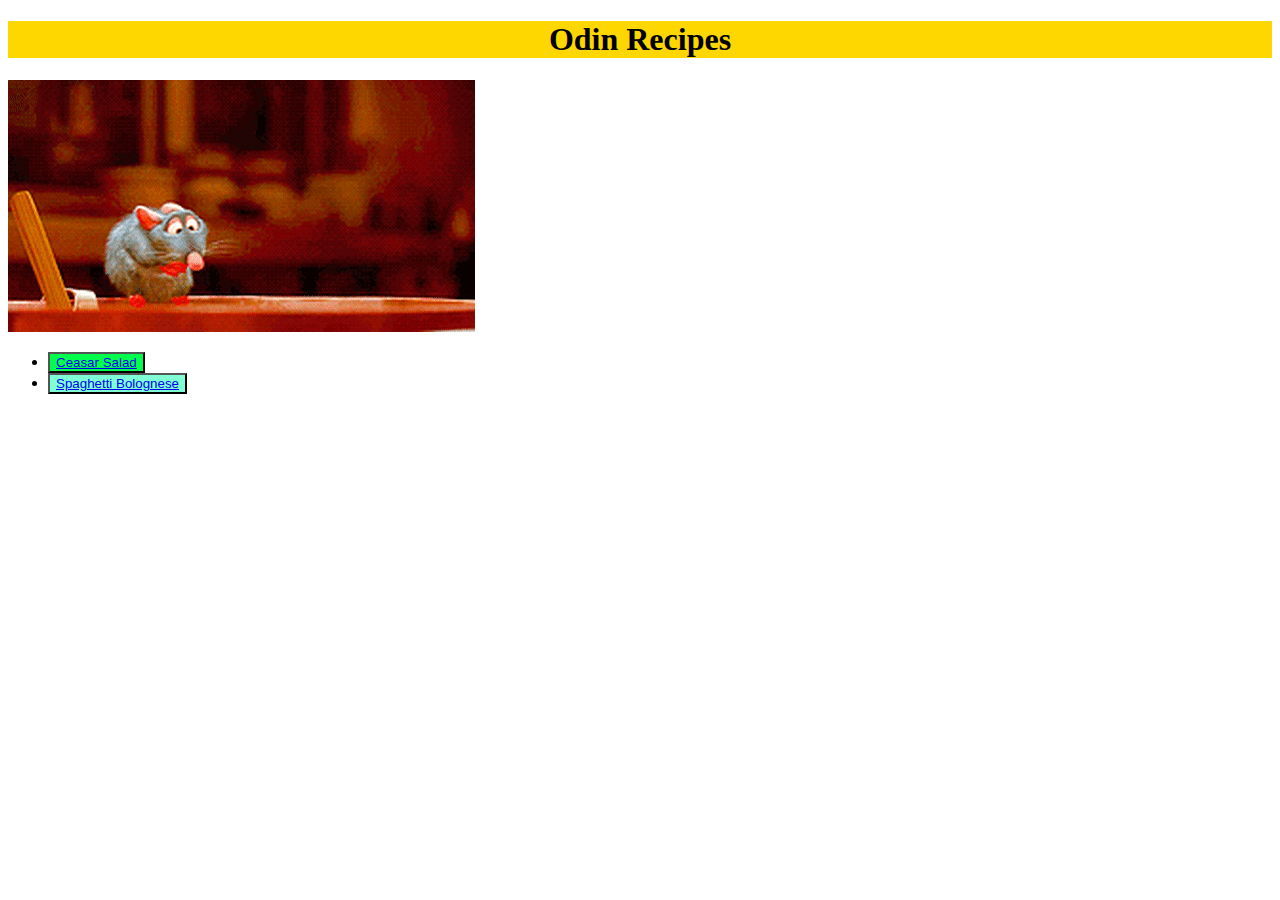
<file: index.html>
<!DOCTYPE html>
<html lang="en">
<head>
    <meta charset="UTF-8">
    <meta http-equiv="X-UA-Compatible" content="IE=edge">
    <meta name="viewport" content="width=device-width, initial-scale=1.0">
    <title>Document</title>
    <link rel="stylesheet" href="odin-recipes.css">
</head>
<body>
   <div class="header"><h1>Odin Recipes</h1></div>
    <img src="recipes/images/GreenHairyBorer-size_restricted.gif">
<ul>
   <li><button class="button"><a href="recipes/ceasar-salad.html">Ceasar Salad</a></li></button>
   <li><button class="button2"><a href="recipes/spaghetti-bolognese.html">Spaghetti Bolognese</a></li></button>
</ul>
</body>
</html>
</file>
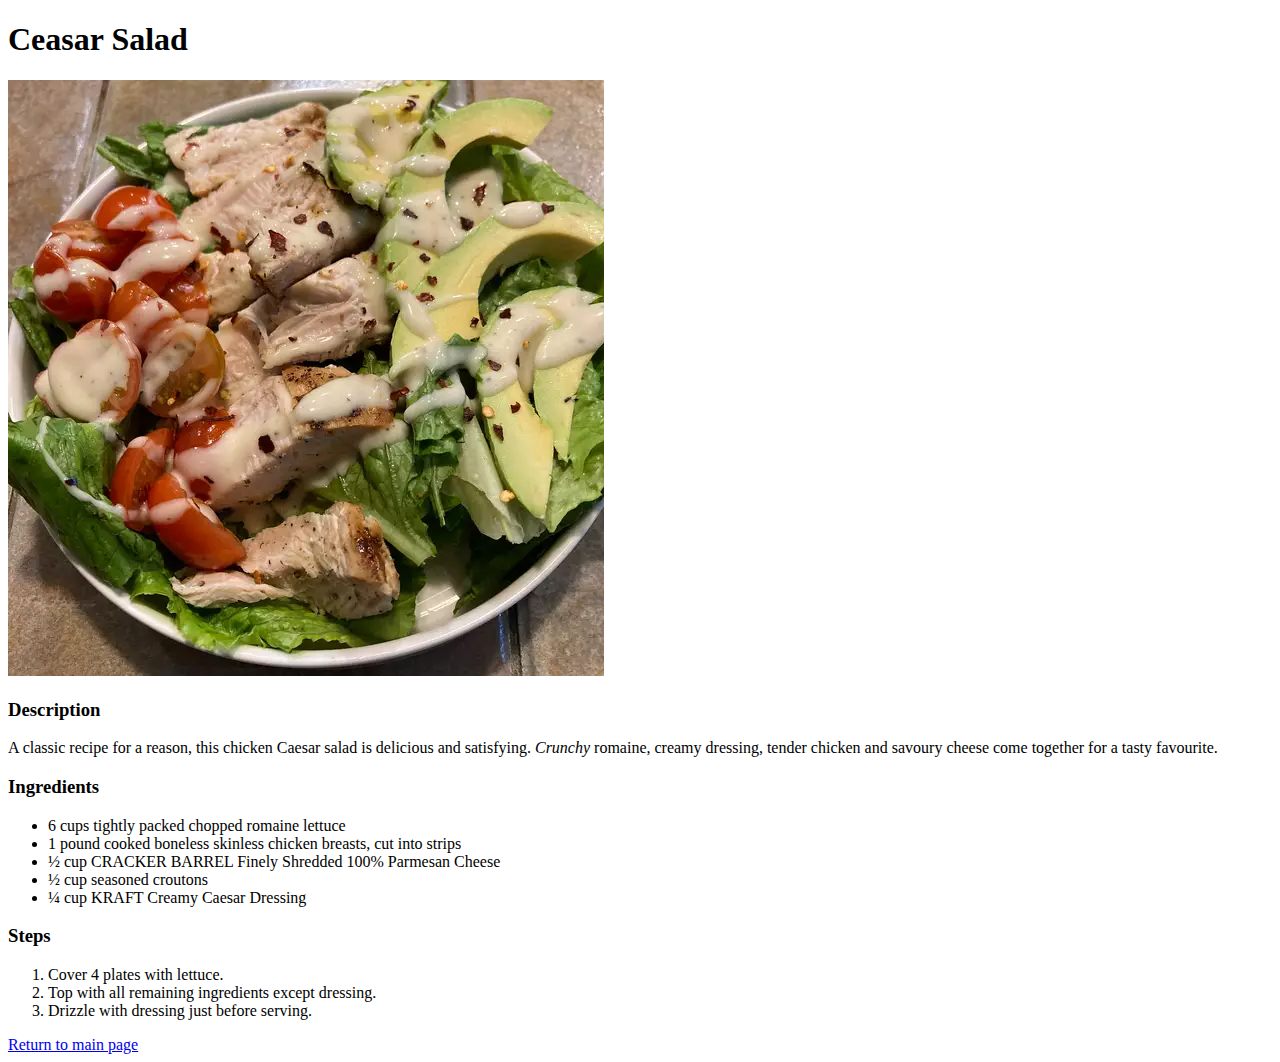
<file: recipes/ceasar-salad.html>
<!DOCTYPE html>
<html lang="en">
<head>
    <meta charset="UTF-8">
    <meta http-equiv="X-UA-Compatible" content="IE=edge">
    <meta name="viewport" content="width=device-width, initial-scale=1.0">
    <title>Document</title>
</head>
<body>
    
    <h1>Ceasar Salad</h1>
    <img src="images/ceasarsalad.jpeg">
    <h3>Description</h3>
    <p> A classic recipe for a reason, this chicken Caesar salad is delicious and satisfying. 
     <em>Crunchy</em> romaine, creamy dressing, tender chicken and savoury cheese come together for a tasty favourite.</p>
 <h3>Ingredients</h3>
 <ul>
     <li>6 cups tightly packed chopped romaine lettuce</li>
        <li>1 pound cooked boneless skinless chicken breasts, cut into strips</li>
        <li>½ cup CRACKER BARREL Finely Shredded 100% Parmesan Cheese</li>
        <li>½ cup seasoned croutons</li>
         <li>¼ cup KRAFT Creamy Caesar Dressing</li>
 </ul>
 <h3>Steps</h3>
 <ol>
    
     <li>Cover 4 plates with lettuce.</li> 
     <li>Top with all remaining ingredients except dressing.</li>
     <li>Drizzle with dressing just before serving.</li>
 </ol>
 <a href="../index.html">Return to main page</a>
</body>
</html>
</file>
<file: odin-recipes.css>
.header {
    background-color: gold;
    font: bold; color: black;
    text-align: center;
}
.button {
    background-color: rgb(0, 255, 76);
    color: rgb(12, 12, 204);

}
.button2 {
    background-color: aquamarine;
    color: bisque;
}
</file>
